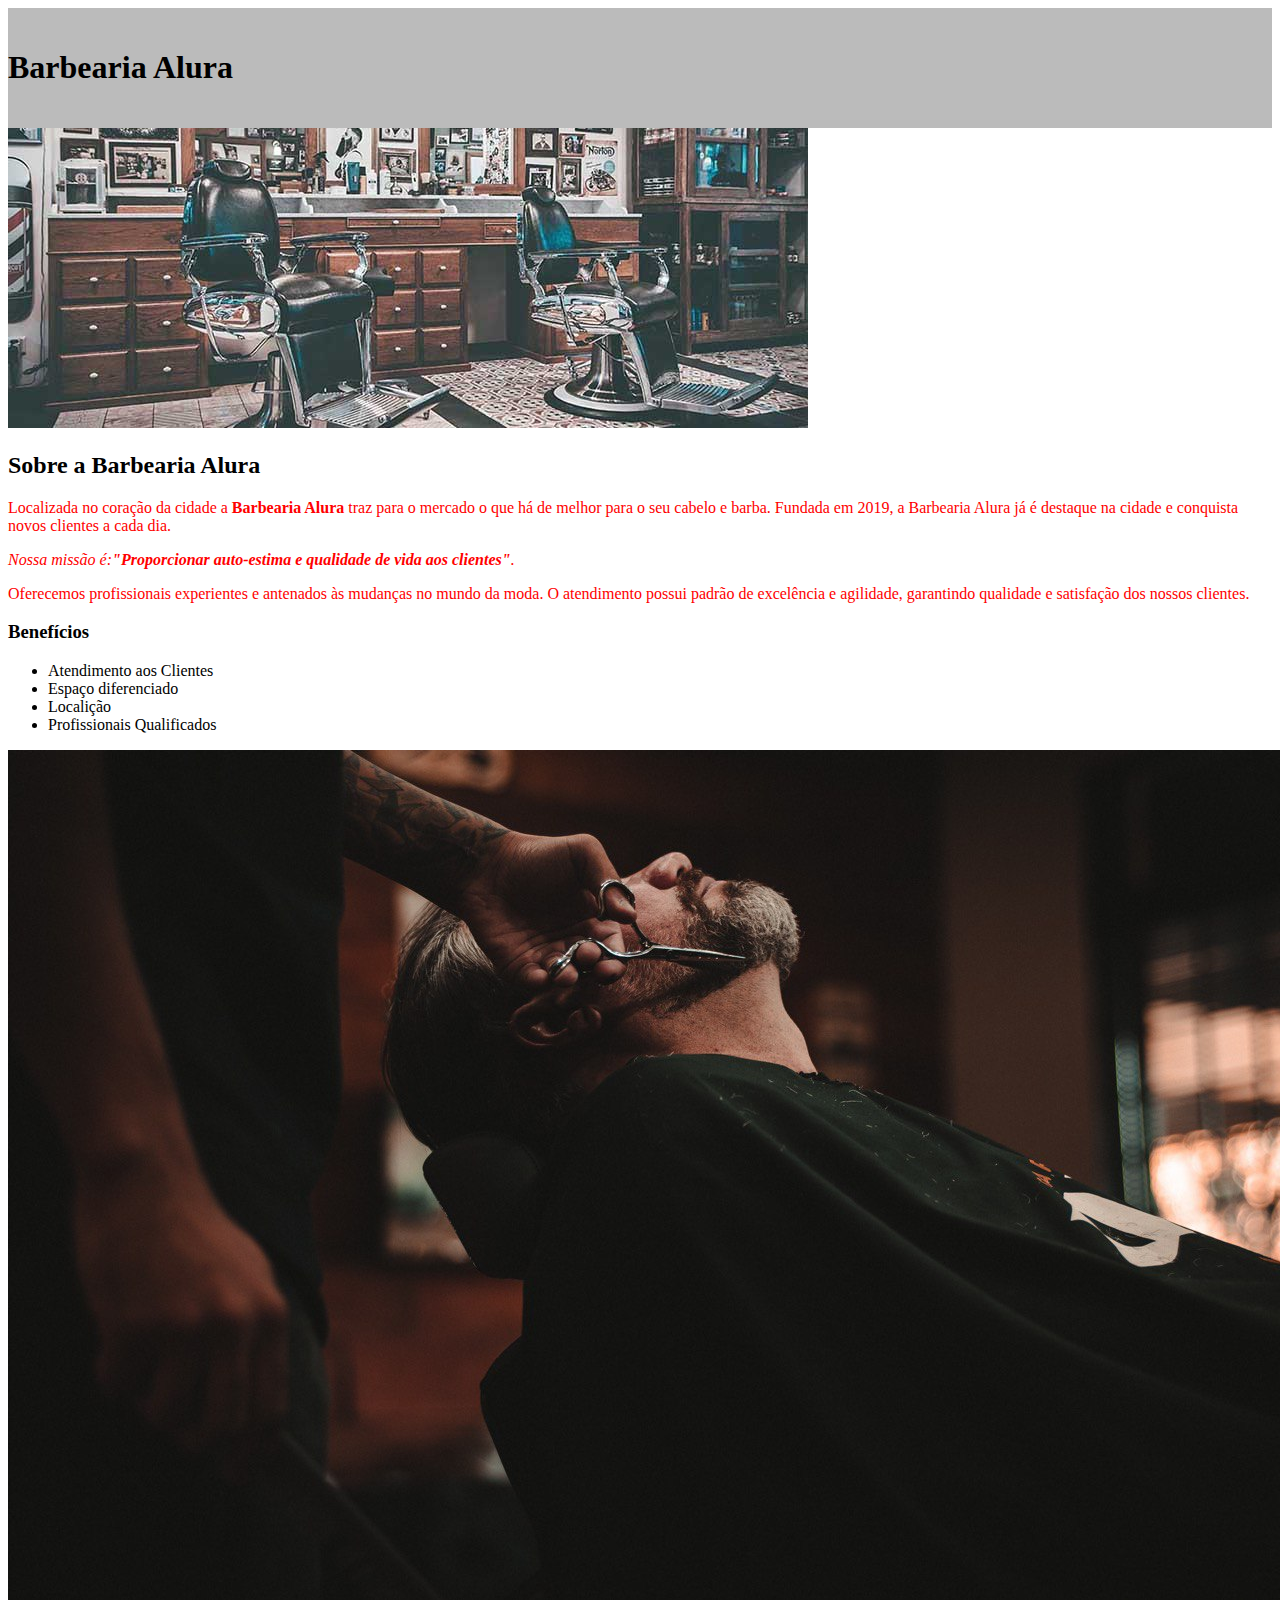
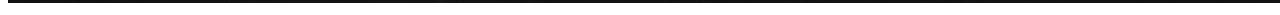
<file: index.html>
<!DOCTYPE html>
<html lang="pt-br">
<head>
    <meta charset="UTF-8">
    <meta http-equiv="X-UA-Compatible" content="IE=edge">
    <meta name="viewport" content="width=device-width, initial-scale=1.0">
    <title>Barbearia Alura</title>
    <link rel="stylesheet" href="style.css">
</head>
<body>
    <header>
        <h1 class="titulo-princial">Barbearia Alura</h1>
    </header>
    <img id="banner" src="imagens/banner.jpg">
    <div class="principal">
    <h2 class="titulo-centralizado">Sobre a Barbearia Alura</h2>

<p>Localizada no coração da cidade a <strong>Barbearia Alura</strong> traz para o mercado o que há de melhor para o seu cabelo e barba. Fundada em 2019, a Barbearia Alura já é destaque na cidade e conquista novos clientes a cada dia.</p>

<p id="missao"><em>Nossa missão é:<strong>"Proporcionar auto-estima e qualidade de vida aos clientes"</strong>.</em></p>

<p>Oferecemos profissionais experientes e antenados às mudanças no mundo da moda. O atendimento possui padrão de excelência e agilidade, garantindo qualidade e satisfação dos nossos clientes.</p>
</div>

<div class="beneficios"></div>
<h3 class="titulo-centralizado">Benefícios</h3>

<ul>
<li class="itens">Atendimento aos Clientes</li>
<li class="itens">Espaço diferenciado</li>
<li class="itens">Localição</li>
<li class="itens">Profissionais Qualificados</li>
</ul>
<img src="imagens/beneficios.jpg" class="imagembeneficios">

</body>
</html>
</file>
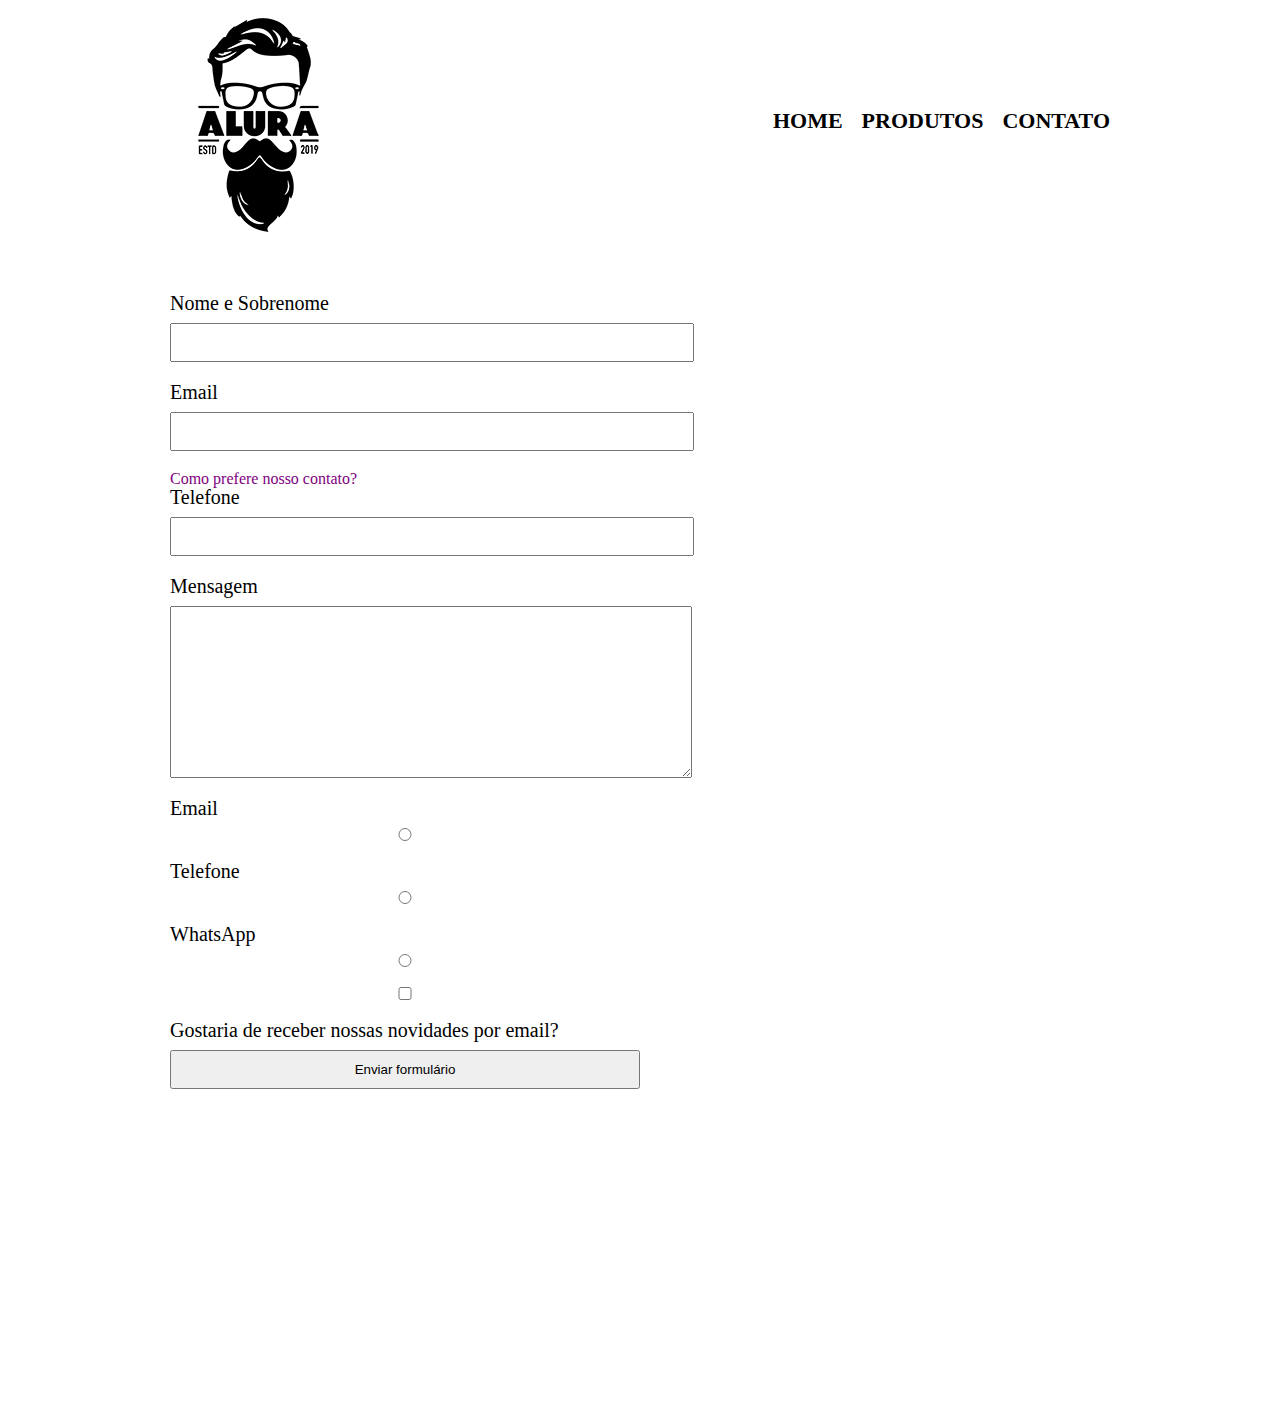
<file: contato.html>
<!DOCTYPE html>
<html lang="pt-br">
<head>
    <meta charset="UTF-8">
    <meta name="viewport" content="width=device-width, initial-scale=1.0">
    <title>Contato - Barbearia Alura</title>
    
    <link rel="stylesheet" href="reset.css">
    <link rel="stylesheet" href="style.css">
</head>
<body>
        <div class="caixa">
        <h1><img src="imagens/logo.png"></h1>
        <nav>
<ul>
    <li> <a href="index.html">Home</a></li>
    <li> <a href="produtos.html">Produtos</a></li>
    <li> <a href="contato.html">Contato</a></li>
</ul>
</nav>

<main>
    <form>
        <label for="nomesobrenome">Nome e Sobrenome</label>
        <input type="text" id="nomesobrenome">

        <label for="email">Email</label>
        <input type="text" id="email">

        <div>
        <p class="teste" id="teste" style="color: purple;">Como prefere nosso contato?</p>
        <label for="telefone">Telefone</label>
        <input type="text" id="telefone">

        <label for="mensagem">Mensagem</label>
        <textarea cols="70" rows="10" id="mensagem" class="input-padrao"></textarea>

        <label for="radio-email">Email</label>
        <input type="radio" name="contato" value="email" id="radio-email">

        <label for="radio-telefone">Telefone</label>
        <input type="radio" name="contato" value="telefone" id="radio-telefone">

        <label for="radio-whatsapp">WhatsApp</label>
        <input type="radio" name="contato" value="whatsapp" id="radio-whatsapp">
    </div>

<label> <input type="checkbox">Gostaria de receber nossas novidades por email?</label>

        <input type="submit" value="Enviar formulário">
    </form>
</main>

<footer>
    <img src="imagens/logo-branco.png">
    <p class="copyright">&copy; Copyright Barbearia Alura - 2019</p>
</footer>
</body>
</html>
</file>
<file: style.css>
header {
    background: #BBBBBB;
    padding: 20px 0;
}

.caixa {
   position:relative;
   width: 940px;
   margin: 0 auto;

}

nav {
    position: absolute;
    top: 110px;
    right: 0;
}

nav li {
    display: inline;
    margin: 0 0 0 15px;
}

nav a{
    text-transform: uppercase;
    color: #000;
    font-weight: bold;
    font-size: 22px;
    text-decoration: none;
}

nav a: :hover {
    color: ##C78C19;
    text-decoration: underline;
}

.produtos {
    width: 940px;
    margin: 0 auto;
    padding: 50px 0;
}

.produtos li {
    display: inline-block;
    text-align: center;
    width: 30%;
    vertical-align: top;
    margin: 0 1.5%;
    padding: 30px 20px;
    box-sizing: border-box;
    border: 2px solid #000000;
    border-radius: 10px;
}

.produtos li:hover {
    border-color:#C78C19 ;
}

.produtos li:active {
    border-color: #088C19;
}

.produtos h2 {
    font-size: 30px;
    font-weight: bold;
}

.produto-descricao {
    font-size: 18px;
}

.produto-preco {
    font-size: 22px;
    font-weight: bold;
    margin-top: 10px;
}

footer{
     {
        text-align: center;
        background: url("bg.jpg");
        padding: 40px 0;
    }
    
    .copyright {
        color: #FFFFFF;
        font-size: 13px;
        margin: 20px 0 0;
    }
}

.copyright {
    color: #FFFFFF;
    font-size: 13px;
    margin: ;
}

main {
    width: 940px;
    margin: 0 auto;
}

form {
    margin: 40px 0;
}

form label {
    display:block;
    font-size: 20px;
    margin: 0 0 10px;
}

form input, form textarea {
    display: block;
    margin: 0 0 20px;
    padding: 10px 25px;
    width: 50%;
}

.input-padrao {
    display: block;
    margin: 0 0 20px;
    padding: 10px 25px;
    width: 50%;
}

.checkbox {
    margin: 20px 0;
}

p {
    color: red;
}

form p {
    color: blue;
}

.teste{
    color: yellow;
}
</file>
